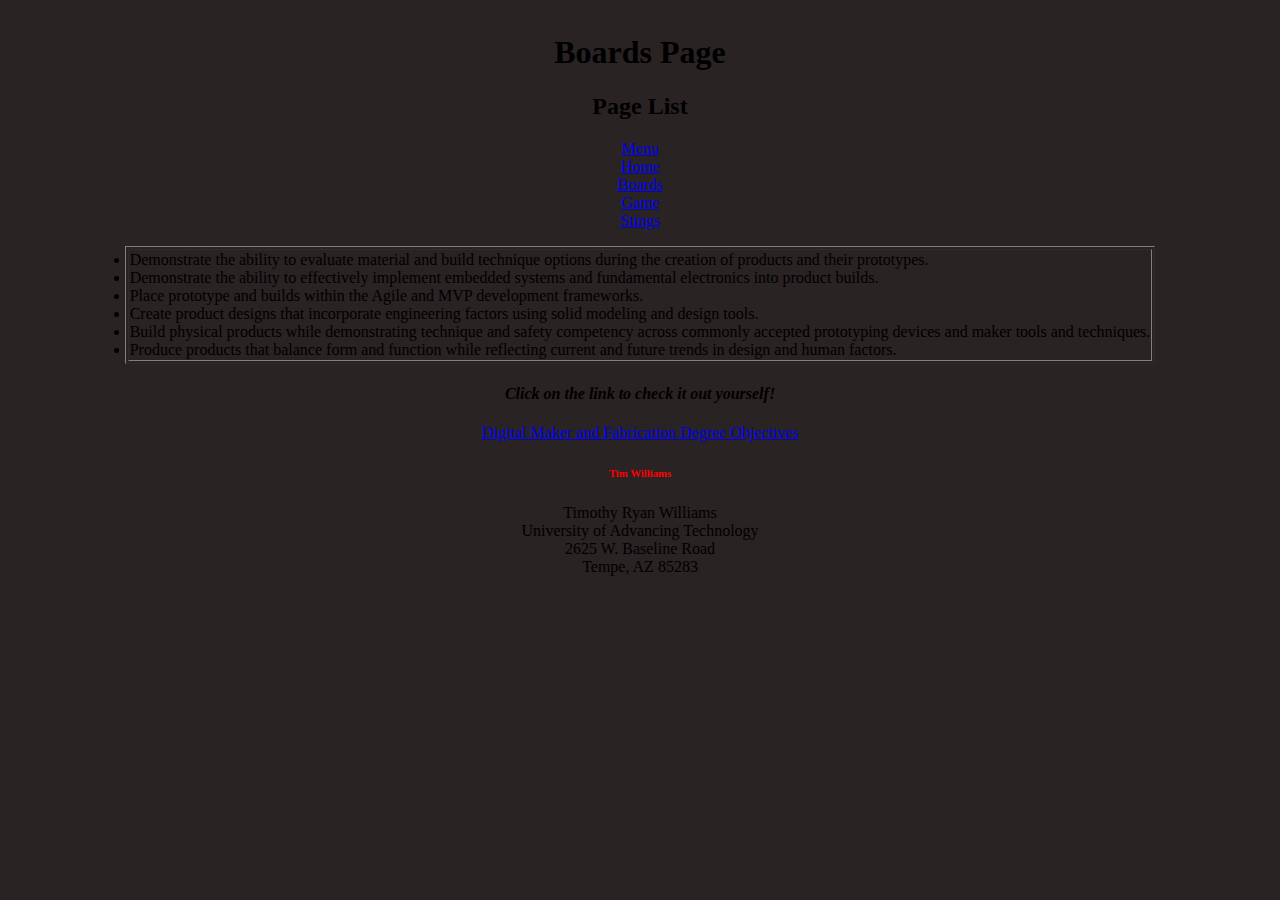
<file: boards.html>
<!DOCTYPE html>
<html lang="en">
<head>
    <meta charset="UTF-8">
    <meta name="viewport" content="width=device-width, initial-scale=1.0">
    <!--- title of page-->
    <title>boards</title>
    <!--- added for assignment 1.3-->
    <link rel="stylesheet" href="main.css">
</head>
<!--- website content gets built in here-->
<body>
        <!--- Add header and H1 tag for each .html-->
        <header>
            <h1>Boards Page</h1>
        </header>
        <nav>
            <!--- added for each html from class-->
            <h2>Page List</h2>
            <a href="./menu.html">Menu</a><br>
            <a href="./index.html">Home</a><br>
            <a href="./boards.html">Boards</a><br>
            <a href="./game.html">Game</a><br>
            <a href="./strings.html">Stings</a><br>
            
        </nav>
    <!--- paragraph to house degree goals-->
    <p>
        <!--- Centering the input on the page-->
        <center>
            <!--- designs mini border-->
            <table border="1">
                <!--- Table Row-->
                <tr>
                    <!--- Table data-->
                    <td>
                        <!--- list (those dots)-->
                        <li>Demonstrate the ability to evaluate material and build technique options during the creation of products and their prototypes.</li>
                        <li>Demonstrate the ability to effectively implement embedded systems and fundamental electronics into product builds.</li>
                        <li>Place prototype and builds within the Agile and MVP development frameworks.</li>
                        <li>Create product designs that incorporate engineering factors using solid modeling and design tools.</li>
                        <li>Build physical products while demonstrating technique and safety competency across commonly accepted prototyping devices and maker tools and techniques.</li>
                        <li>Produce products that balance form and function while reflecting current and future trends in design and human factors.</li>
                    </td>
                </tr>
            </table>
        </center>
    </p>
    <p>
        <center>
            <h4 style="font-style:oblique;">Click on the link to check it out yourself!</h4>
                <a href="https://www.uat.edu/digital-maker-and-fabrication-degree">Digital Maker and Fabrication Degree Objectives</a>
            <h6 style="color:red;">Tim Williams</h6>
        </center>    
    </p>
    <!--- Assignment 5.1 requiremnt for final-->
    <footer>
        <p>Timothy Ryan Williams<br>
        University of Advancing Technology<br>
        2625 W. Baseline Road<br>
        Tempe, AZ 85283<br></p>
    </footer>
</body>

</html>
</file>
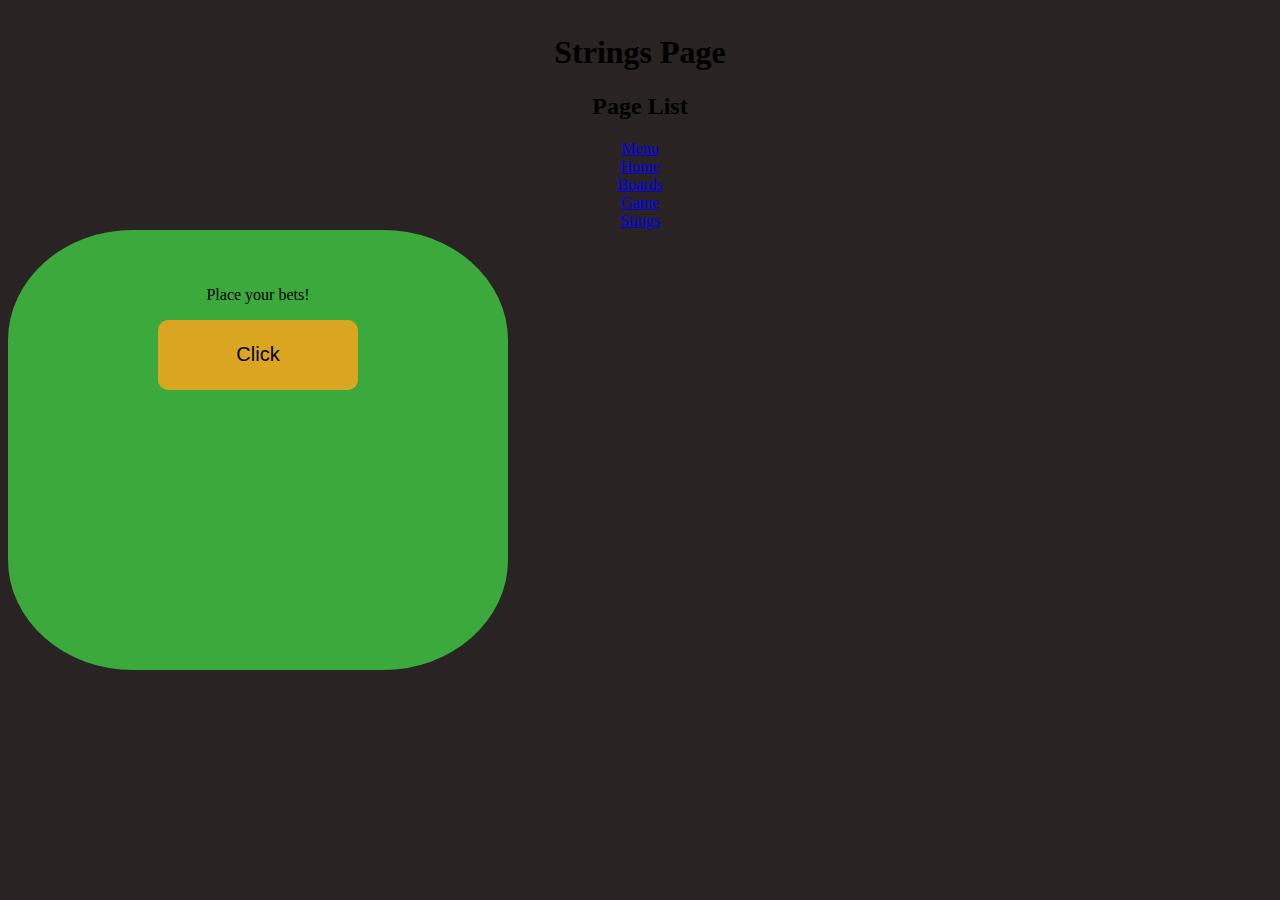
<file: game.html>
<!DOCTYPE html>
<html lang="en">
<head>
    <meta charset="UTF-8">
    <meta name="viewport" content="width=device-width, initial-scale=1.0">
    <title>game</title>
    <!---some style-->
    <link rel="stylesheet" href="main.css">
    <!--- links the js sheet-->
    <script src="game.js"></script>
</head>
<body>
        <!--- Add header and H1 tag for each .html-->
        <header>
            <h1>Strings Page</h1>
        </header>
        <nav>
            <!--- added for each html from class-->
            <h2>Page List</h2>
            <a href="./menu.html">Menu</a><br>
            <a href="./index.html">Home</a><br>
            <a href="./boards.html">Boards</a><br>
            <a href="./game.html">Game</a><br>
            <a href="./strings.html">Stings</a><br>
            
        </nav>      
    <div class="game">
        <p id="demo">Place your bets!</p>
        <button class="game-button" onclick="displayResult()">Click</button>
    </div>

</body>
</html>
</file>
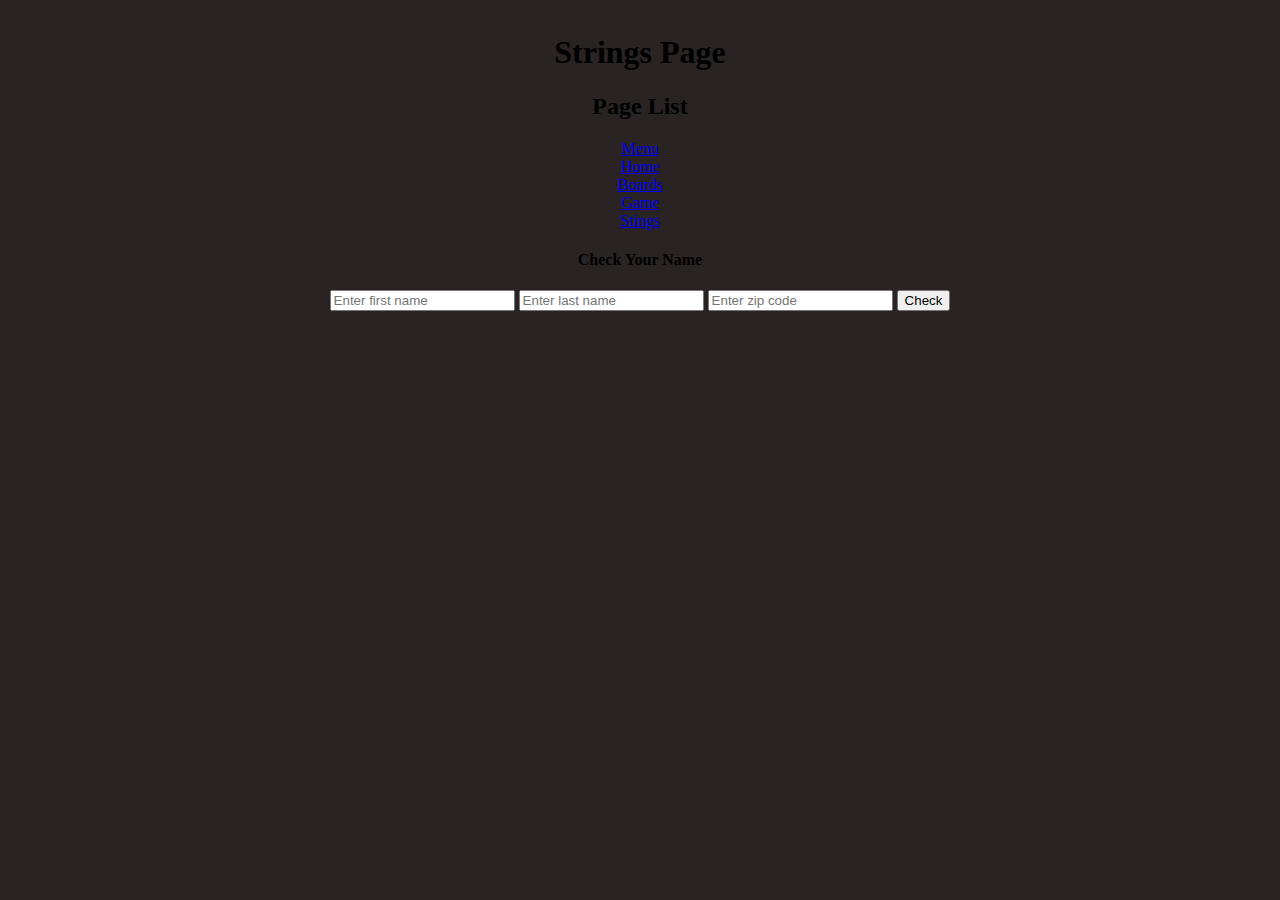
<file: strings.html>
<!--- Timothy Ryan Williams-->

<!DOCTYPE html>
<html lang="en">
<head>
    <meta charset="UTF-8">
    <meta name="viewport" content="width=device-width, initial-scale=1.0">
    <!--- Assignment 3.1-->
    <title>Strings</title>
    <!--- Linking that stylesheet-->
    <link rel="stylesheet" href="main.css">
</head>
<body>
        <!--- Add header and H1 tag for each .html-->
        <header>
            <h1>Strings Page</h1>
        </header>
        <nav>
            <!--- added for each html from class-->
            <h2>Page List</h2>
            <a href="./menu.html">Menu</a><br>
            <a href="./index.html">Home</a><br>
            <a href="./boards.html">Boards</a><br>
            <a href="./game.html">Game</a><br>
            <a href="./strings.html">Stings</a><br>
            
        </nav>

<!--     <script>
        function checkPalindrome(string) {
            /// const from lecture used as starting point
            /// splits the string, reverses it and compares it to the original input
            const stringValue = string.split('');
            const reverseStringValues = stringValue.slice().reverse();
            const joinedString = reverseStringValues.join('');
            /// if the newly made string (reverse) is = to the original input it returns true
            if (string === joinedString) {
                return true;
            } else {
            /// if the newly made string does not it returns false    
                return false;
            }
        }
        
        let continueChecking = true;
        
        while (continueChecking) {
            const string = prompt("Enter a string:");
        
            if (string === null) {
                /// Cancel ='s false and will end loop'
                continueChecking = false;
            } else {
                /// Continues to function
                if (checkPalindrome(string)) {
                    /// If string is True alert notifies 
                    alert("This '" + string + "' is a palindrome.");
                } else {
                    /// If string is False alert notifies 
                    alert("This '" + string + "' is not a palindrome.");
                }
                
                const choice = confirm("Do you want to check another word?");
                /// represents the user's choice, Ok represents true and reloops to the start, Cancel represents false and ends the cycle
                if (!choice) {
                    continueChecking = false;
                }
            }
        }
        </script> -->

        <!--- Had to redo the script because I could not figure out the form with that method ( need to plan ahead next time )-->
        <!--- New container for Assignment 3.2-->
        <div class="combineNames">
            <!--- palindrome check for full name-->
            <h4>Check Your Name</h4>
            <!--- create form with first, last and zip-->
            <form id="combineNames">
                <!--- two text boxes, a number and submit for requirements. -->
                <input type="text" id="firstName" placeholder="Enter first name">
                <input type="text" id="lastName" placeholder="Enter last name">
                <input type="number" id="zipCode" placeholder="Enter zip code">
                <button type="submit">Check</button>
            </form>
            <p id="data"></p>
        </div>
        <!--- Java function to check input from form above-->
        <script>
            /// Function for first + last combination, also check lenght 
            function combineNames(firstName, lastName) {
                /// remove any blank spaces
                const fullName = firstName.trim() + " " + lastName.trim();
                /// if rule to end program if name is longer than 20 characters. 
                if (fullName.length > 20) {
                    /// alerts user of the following
                    alert("name is too long. make shorter entry.");
                    return null;
                }
                /// if passes if statement and under 20 char's will return the full combined name.
                return fullName;
            }
    
            /// Function for zip code
            function validateZip(zipCode) {
                /// validates string with a max digit of 5.
                const zipVal = /^\d{5}$/;
                /// tests condition
                if (!zipVal.test(zipCode)) {
                    /// if false get error message
                    alert("Error enter 5-digit code");
                    return false;
                }
                /// if true return zip
                return true;
            }
    
            /// form submission function 
            document.getElementById("combineNames").addEventListener("submit", function(event) {
                /// stops blank submission
                event.preventDefault();
                /// recall input data from above
                const firstName = document.getElementById("firstName").value;
                const lastName = document.getElementById("lastName").value;
                const zipCode = document.getElementById("zipCode").value;
                /// lets fullName = combineNames (once combined become full)
                const fullName = combineNames(firstName, lastName);
                /// if full name passes check, check zip code
                if (!fullName) {
                    return; 
                }
                /// checks if zip passes 
                if (!validateZip(zipCode)) {
                    return;
                }
    
                /// const stringValue = string.split('');
                /// const string = fullName.toLowerCase().replace(/\s/g, ''); 
                /// const reverseStringValues = string.split('').reverse().join(''); 
                /// const reverseStringValues = stringValue.slice().reverse();
                /// const isPalindrome = string === reverseString; 

                
                /// splits the string, reverses it and compares it to the original input ( Could not get the one from earlier to work ho)

                /// const joinedString = reverseStringValues.join('');
    
                /// if is palindrome get secret message
                if (isPalindrome) {
                    document.getElementById("result").textContent = "Secret Squirrel!! You are a'" + fullName + "'palindrome.";

                /// if you are not a palindrome     
                } else {
                    document.getElementById("result").textContent = fullName + "'is not a palindrome.";
                }
            });
        </script>



</body>
</html>
</file>
<file: main.css>
head {
    text-align: center;
}

body {
    background-color: rgb(41, 35, 35);
    text-emphasis-color: royalblue;
    text-align: center;
    padding-top: 5px;
    padding-bottom: 50px;

}
.h2 {
    font-family: 'Lucida Sans', 'Lucida Sans Regular', 'Lucida Grande', 'Lucida Sans Unicode', Geneva, Verdana, sans-serif;
    font-size: 30px;
    color: yellow;
    background-color: color(from color srgb r g b);
}

.buttons {
    padding-top: 1px;
    display: flex;
    justify-content: center;
}

.meme1 {
    padding-top: 18px;
    display: flex;
    justify-content: center;
}

.space {
    display: none;
}
.game-button {
    width: 200px;
    height: 70px;
    font-size: 20px;
    cursor: pointer; 
    border: black, 5px; 
    background-color: goldenrod;
    color: black;
    border-radius: 10px;
    display: inline-block;
}

.game {
    background-color: rgb(59, 169, 59);
    border-radius: 25%;
    height: 400px;
    width: 500px;
    padding-top: 40px;
    border: black 10px; 
}
</file>
